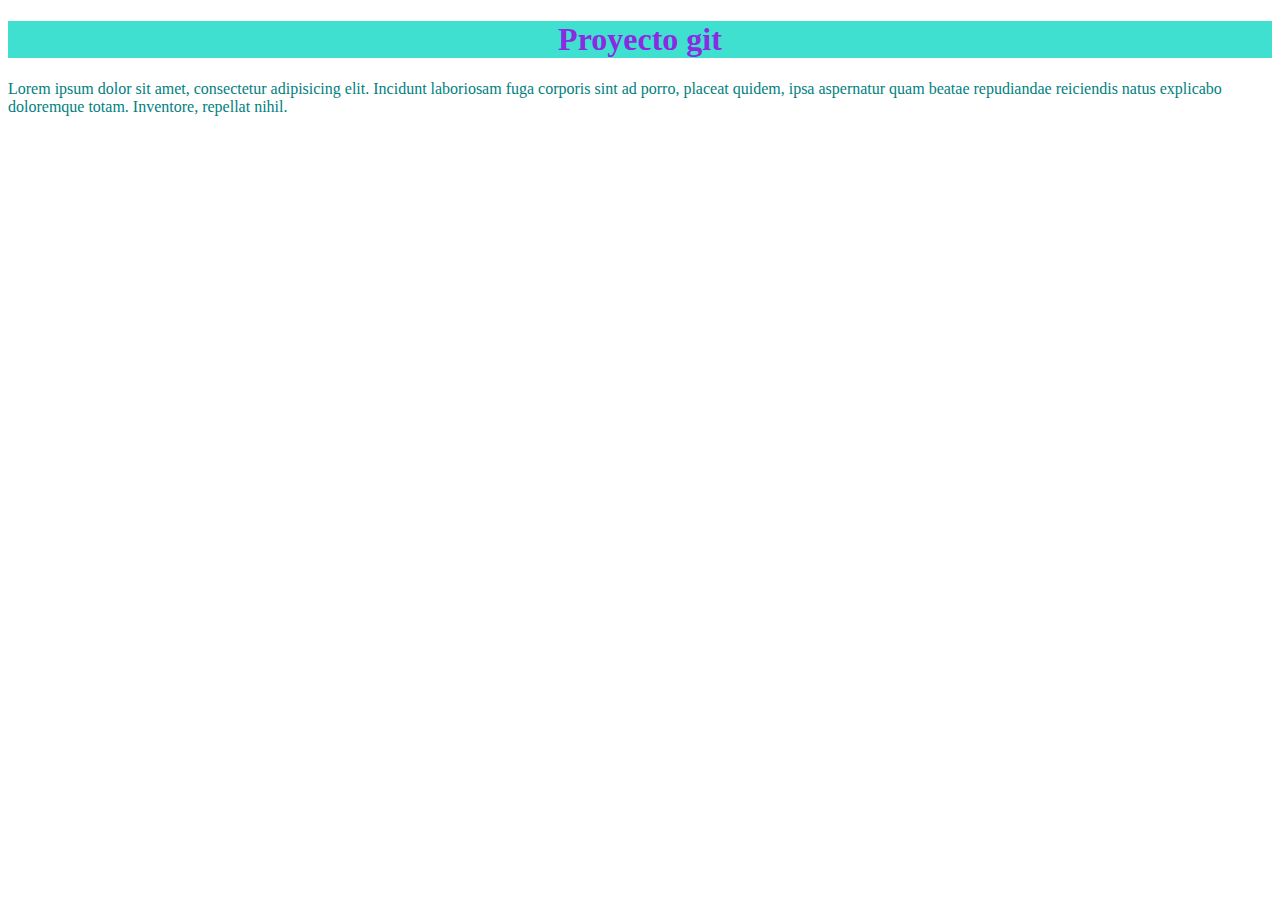
<file: index.html>
<!DOCTYPE html>
<html lang="en">

<head>
    <meta charset="UTF-8">
    <meta http-equiv="X-UA-Compatible" content="IE=edge">
    <meta name="viewport" content="width=device-width, initial-scale=1.0">
    <link rel="stylesheet" href="css/style.css">
    <title>Git</title>
</head>

<body>
    <h1>Proyecto git</h1>
    <p>Lorem ipsum dolor sit amet, consectetur adipisicing elit. Incidunt laboriosam fuga corporis sint ad porro,
        placeat quidem, ipsa aspernatur quam beatae repudiandae reiciendis natus explicabo doloremque totam. Inventore,
        repellat nihil.</p>
</body>

</html>
</file>
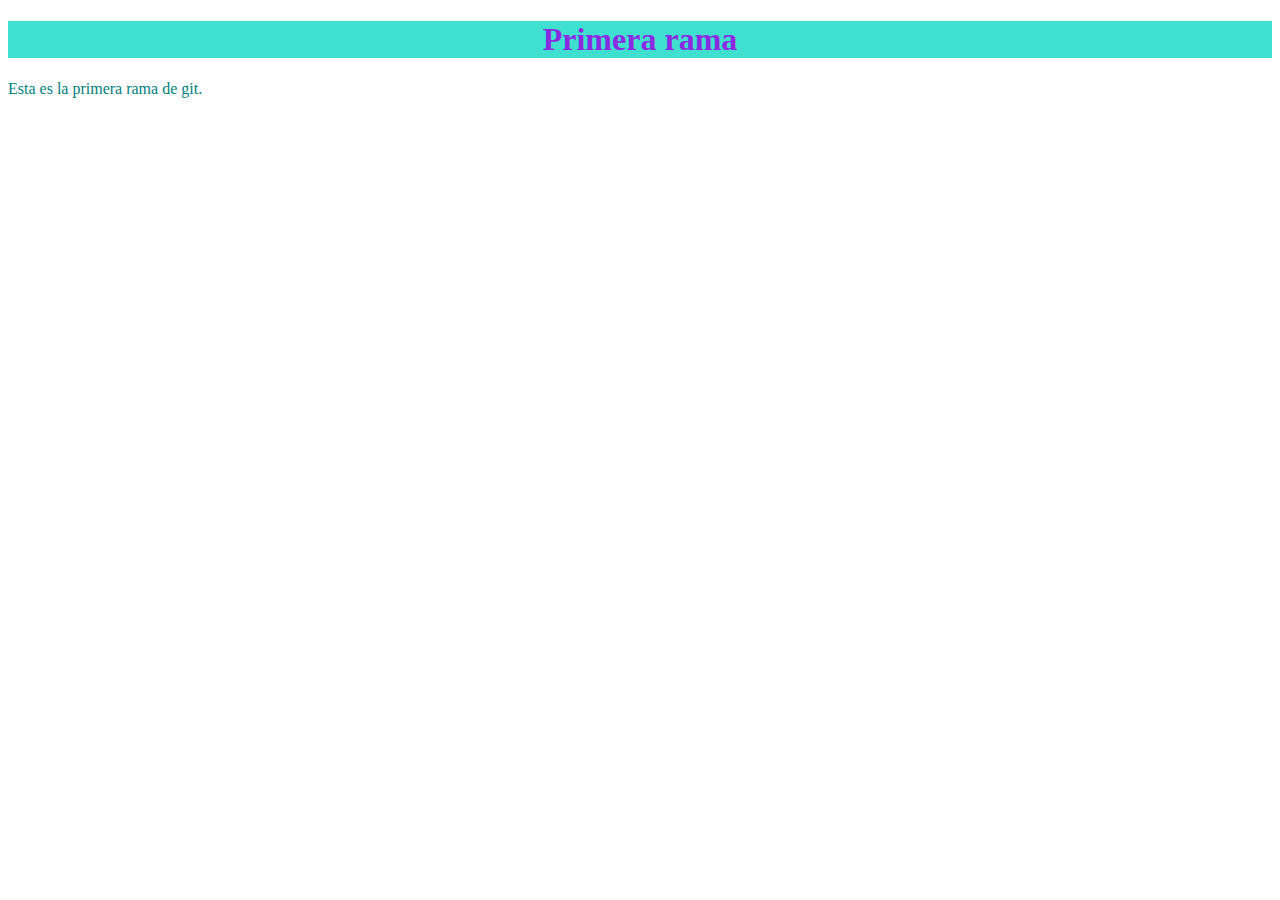
<file: internas/rama1.html>
<!DOCTYPE html>
<html lang="en">
<head>
    <meta charset="UTF-8">
    <meta http-equiv="X-UA-Compatible" content="IE=edge">
    <meta name="viewport" content="width=device-width, initial-scale=1.0">
    <link rel="stylesheet" href="../css/style.css">
    <title>Rama 1</title>
</head>
<body>
    <h1>Primera rama</h1>
    <p>Esta es la primera rama de git.</p>
</body>
</html>
</file>
<file: css/style.css>
h1
{
    color: blueviolet;
    background: turquoise;
    text-align: center;
}
p
{
    color: teal;
}
</file>
